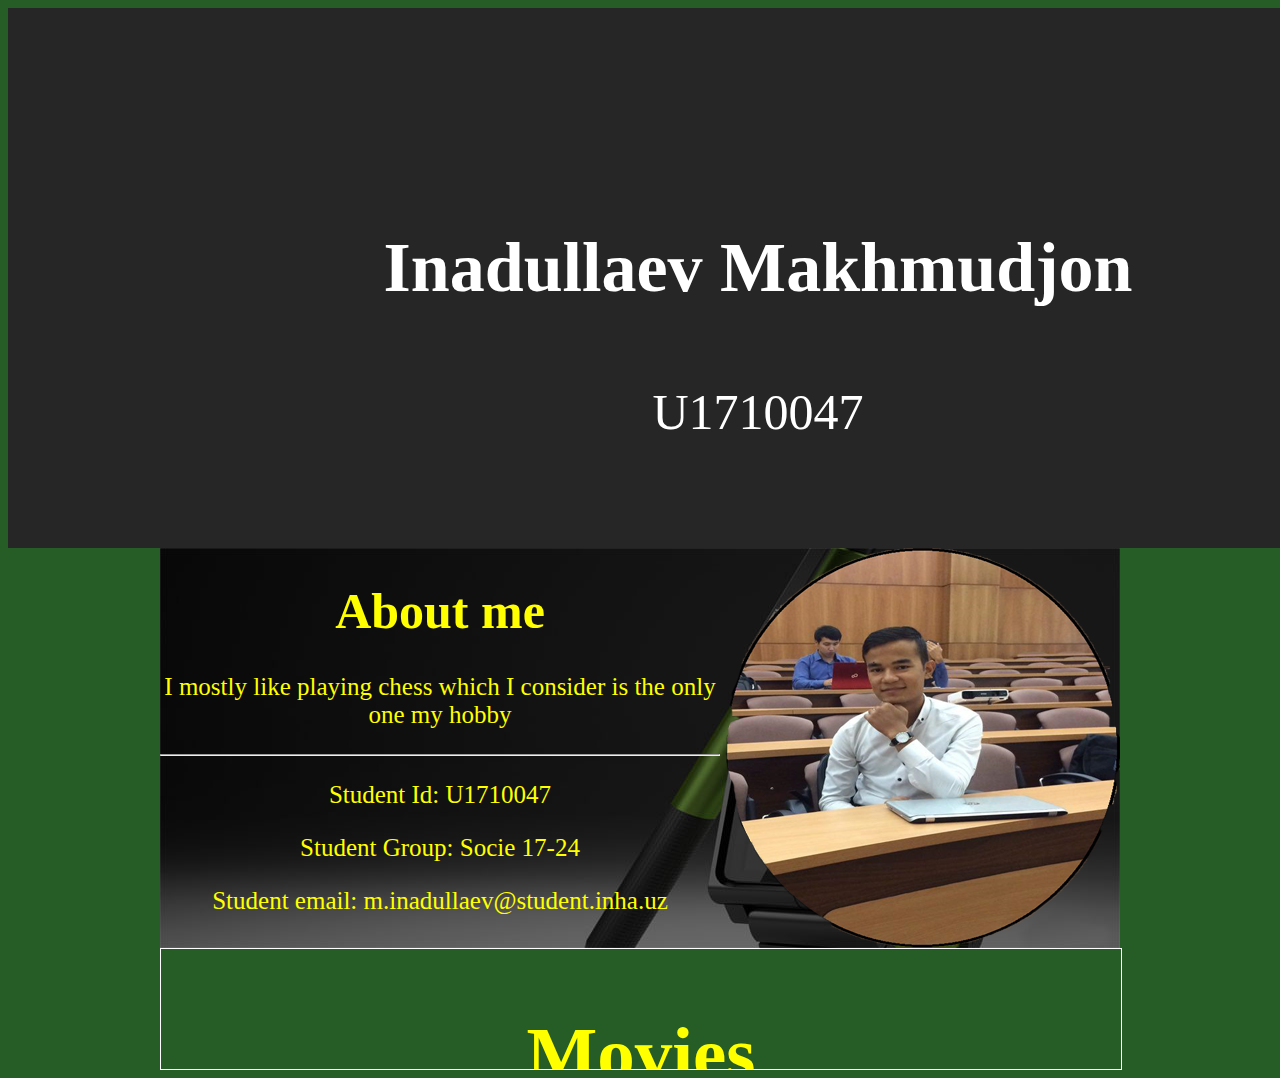
<file: index.html>
<!DOCTYPE html>
<html>
<head>
	<title>Home</title>
	<link rel="stylesheet" type="text/css" href="mycssproject.css">
</head>

<body>

<div class="header">
      <h1>Inadullaev Makhmudjon</h1>
      <p style="padding-top: 25px">U1710047</p>
   </div>
<div class="Makhmudjon">
   <div class="allinclude">
   
          <div class="aboutme">
          <div class="me"><h1>About me</h1>
          <p>I mostly like playing chess which I consider is the only one my hobby</p><hr/>
          <p>Student Id: U1710047</p>
           <p>Student Group: Socie 17-24</p>
           <p>Student email: m.inadullaev@student.inha.uz</p>
</div>
          </div>

          <div class="picplace">

          </div>

   </div>


   <div class="buttom">
   <div class="idinform">
          <div class="buttomtext">

<a href="movies.html">

	<h2 style="color:yellow">Movies</h2>
</a>


</div>

           </div>


   </div>


</div>




</body>
</html>
</file>
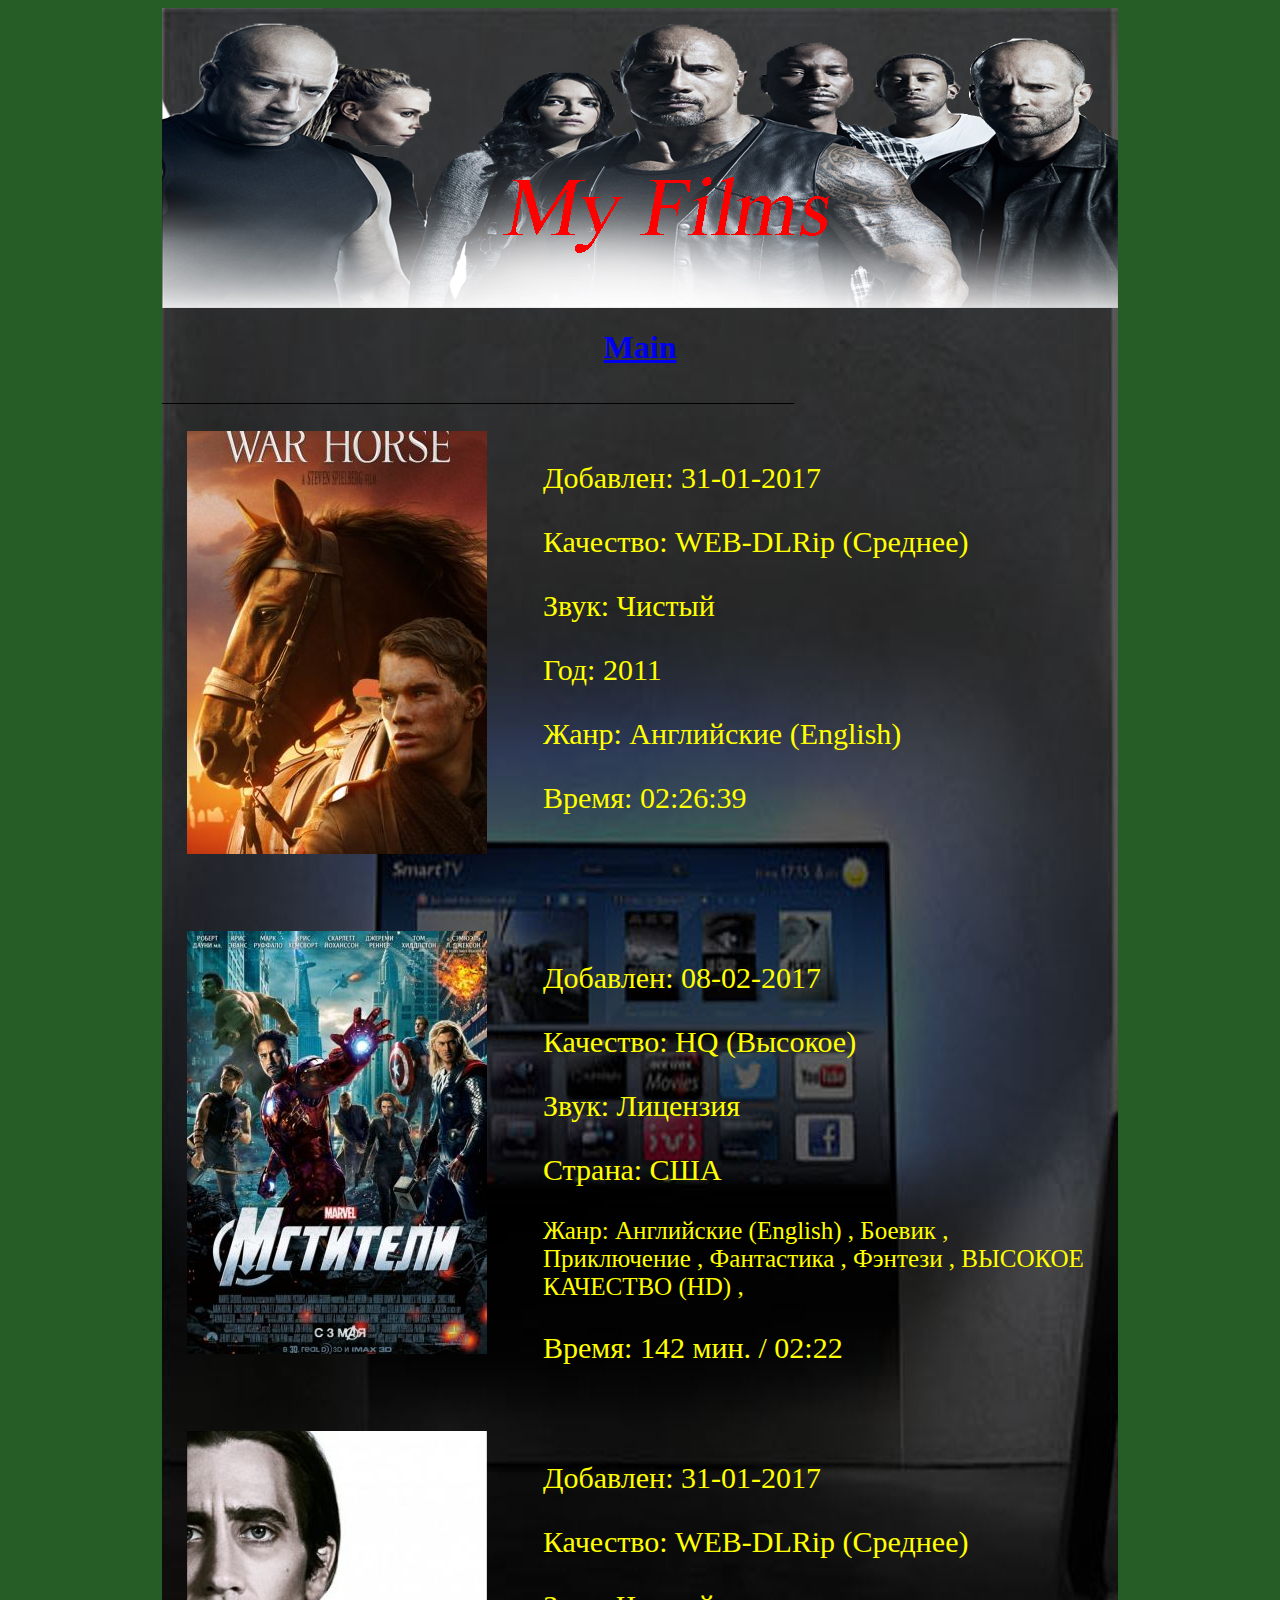
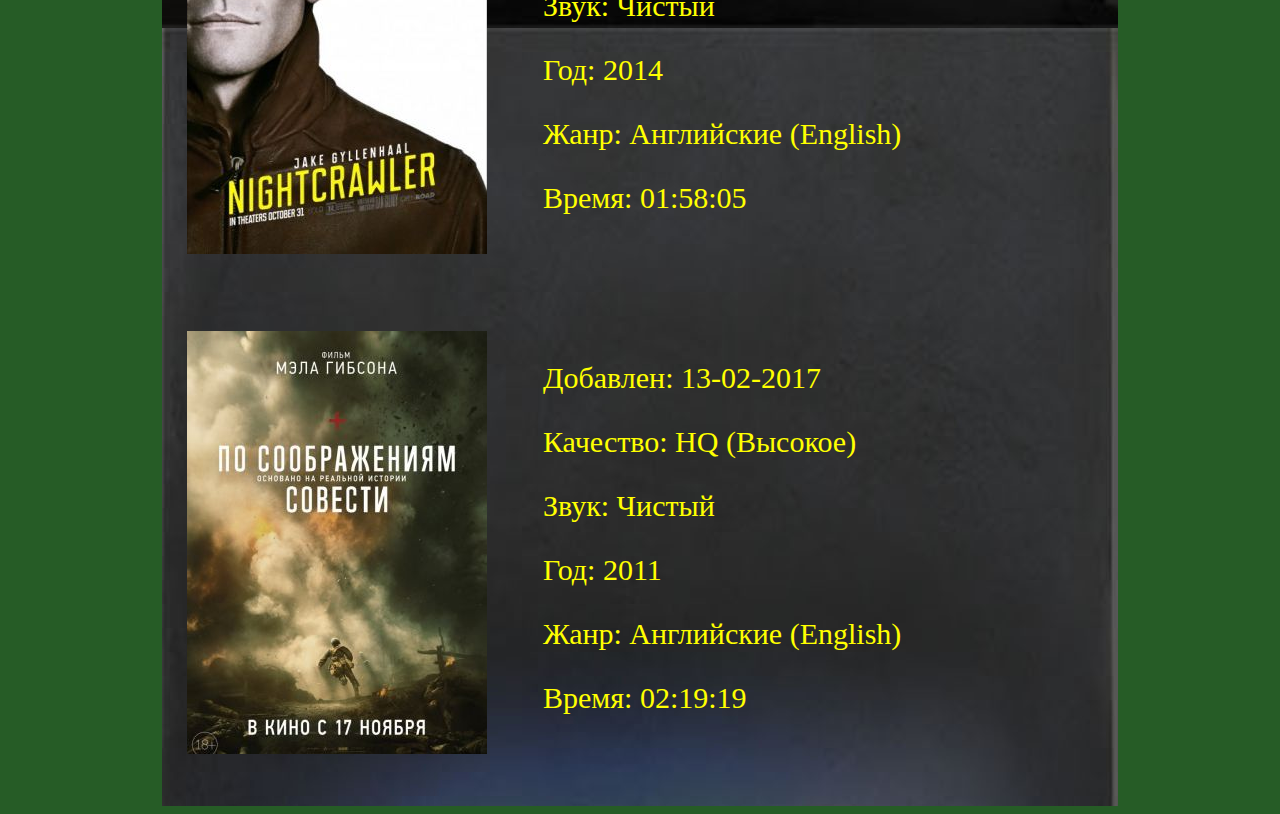
<file: movies.html>
<!DOCTYPE html>
<html>
<head>
	<title>Movies</title>
	<link rel="stylesheet" type="text/css" href="movies.css">
	<meta charset="utf-8">
</head>
<body>
<div class="hhh">
<div class="head">
</div>

<div class="buttom">
<a href="index.html">
	<h1 style="text-align: center">Main</h1>
</a>
</div>
<div class="body">

_______________________________________________________________________________

  <div class="all">
    
        <div class="left">
          <img src="film1.jpg">
        </div>
       
       <div class="description">
  <p style="font-size: 30px;color:yellow;" >Добавлен: 31-01-2017</p>
  <p style="font-size: 30px;color:yellow;" >Качество:
WEB-DLRip (Среднее)</p>
  <p style="font-size: 30px;color:yellow;" >Звук:
Чистый</p>
  <p style="font-size: 30px;color:yellow;" >Год:
2011</p>
<p style="font-size: 30px;color:yellow;" >Жанр:
Английские (English)</p>
<p style="font-size: 30px;color:yellow;" >Время:
02:26:39</p>
       </div>


    </div>

<div class="all">
    
        <div class="left">
          <img src="film2.jpg">
        </div>
       
       <div class="description">
  <p style="font-size: 30px;color:yellow;" >Добавлен:
08-02-2017</p>
  <p style="font-size: 30px;color:yellow;" >Качество:
HQ (Высокое)</p>
  <p style="font-size: 30px;color:yellow;" >Звук:
Лицензия</p>
  <p style="font-size: 30px;color:yellow;" >Страна:
США</p>
<p style="font-size: 25px;color:yellow;" >Жанр:
Английские (English) , Боевик , Приключение , Фантастика , Фэнтези , ВЫСОКОЕ КАЧЕСТВО (HD) ,</p>
<p style="font-size: 30px;color:yellow;" >Время:
142 мин. / 02:22</p>
       </div>


    </div>


<div class="all">
    
        <div class="left">
          <img src="film3.jpg">
        </div>
       
       <div class="description">
  <p style="font-size: 30px;color:yellow;" >Добавлен:
31-01-2017</p>
  <p style="font-size: 30px;color:yellow;" >Качество:
WEB-DLRip (Среднее)</p>
  <p style="font-size: 30px;color:yellow;" >Звук:
Чистый</p>
  <p style="font-size: 30px;color:yellow;" >Год:
2014</p>
<p style="font-size: 30px;color:yellow;" >Жанр:
Английские (English) </p>
<p style="font-size: 30px;color:yellow;" >Время:
01:58:05</p>
       </div>


    </div>


<div class="all">
    
        <div class="left">
          <img src="film4.jpg">
        </div>
       
       <div class="description">
  <p style="font-size: 30px;color:yellow;" >Добавлен:
13-02-2017</p>
  <p style="font-size: 30px;color:yellow;" >Качество:
HQ (Высокое)</p>
  <p style="font-size: 30px;color:yellow;" >Звук:
Чистый</p>
  <p style="font-size: 30px;color:yellow;" >Год:
2011</p>
<p style="font-size: 30px;color:yellow;" >Жанр:
Английские (English)</p>
<p style="font-size: 30px;color:yellow;" >Время:
02:19:19</p>
       </div>


    </div>





</div>


</div>
</body>
</html>
</file>
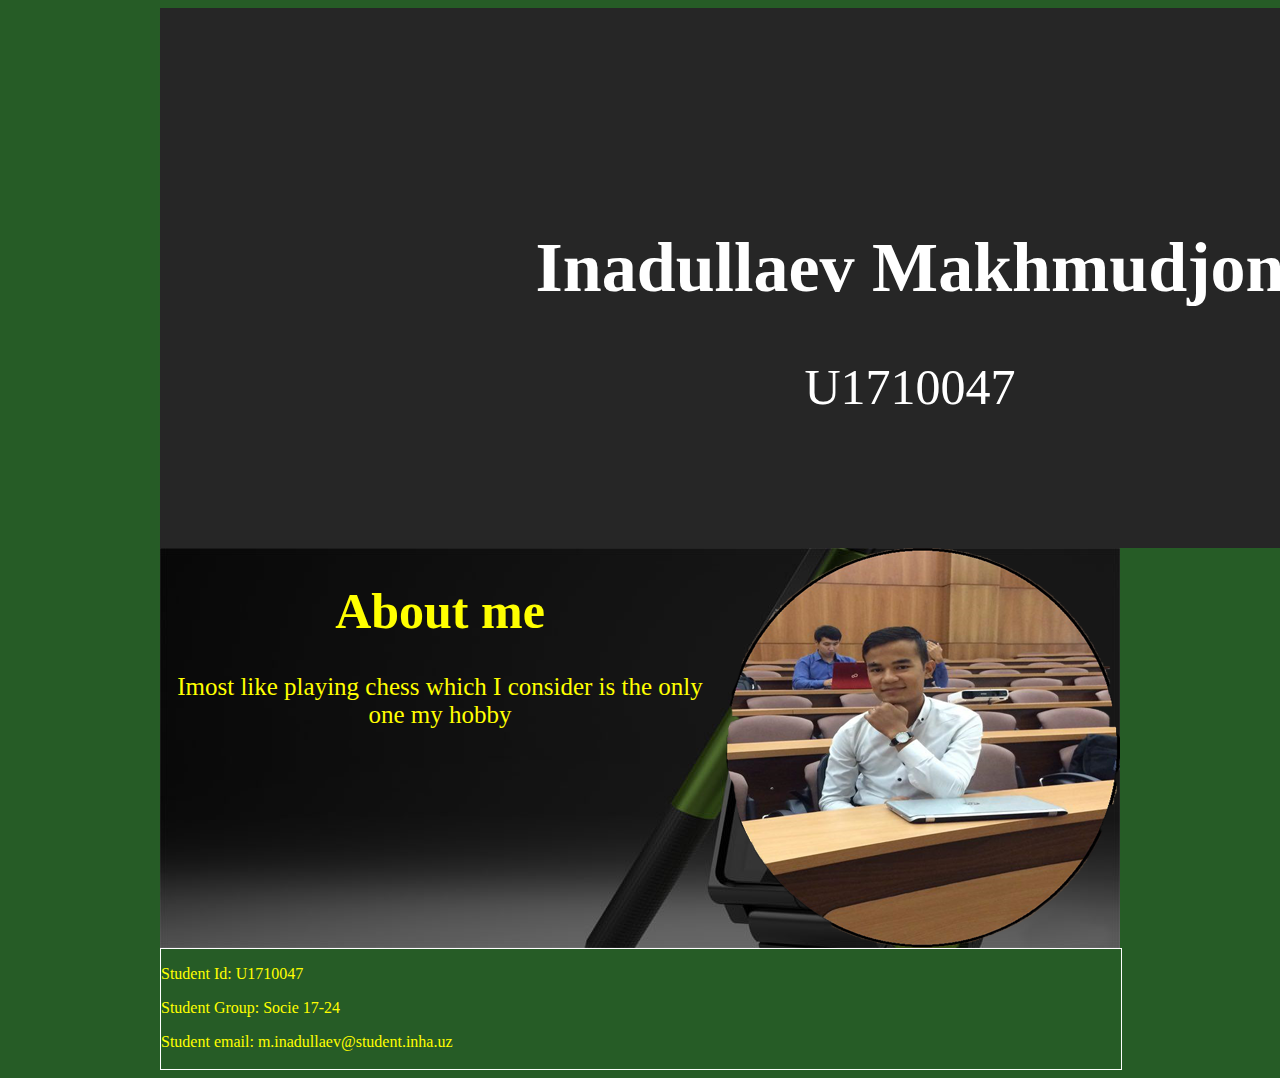
<file: myhtmproject.html>
<!DOCTYPE html>
<html>
<head>
	<title>Home</title>
	<link rel="stylesheet" type="text/css" href="mycssproject.css">
</head>

<body>
<div class="Makhmudjon">

   <div class="header">
      <h1>Inadullaev Makhmudjon</h1>
      <p>U1710047</p>
   </div>

   <div class="allinclude">
   
          <div class="aboutme">
          <div class="me"><h1>About me</h1>
          <p>Imost like playing chess which I consider is the only one my hobby</p>
</div>
          </div>

          <div class="picplace">

          </div>

   </div>


   <div class="buttom">
   <div class="idinform">
          <p>Student Id: U1710047</p>
           <p>Student Group: Socie 17-24</p>
           <p>Student email: m.inadullaev@student.inha.uz</p>
           </div>


   </div>


</div>



</body>
</html>
</file>
<file: mycssproject.css>
body{
background-color: #265C26;
}

.Makhmudjon{

height: auto;
width: 960px;
border:0px solid red;
margin:auto;
}

.header{
   height: 540px;
   width: 1500px;
   border:0px solid yellow;
   background-color:  #262626;
   margin:auto;
   overflow: hidden;
}

.header h1{
font-family: SketchFlow Print;
text-align: center;
padding-top: 220px;
font-size: 70px;
color: #fff;
 margin:auto;

}

.header p{
font-family: SketchFlow Print;
text-align: center;
font-size: 50px;
color: #fff;
}


.allinclude{
height: 400;
width: 960px;
border: 0px solid white;
background-image: url(just.jpg);
overflow: hidden;
 margin:auto;

}

.aboutme{
height: 400px;
width: 560px;
border:0px solid #fff;
float: left;


}
.me{
	color: yellow;
	text-align: center;
	font-size: 25px

}

.picplace{
height: 400px;
width:395px;
border:0px solid #fff;
float: right;
background-image: url(mypic.png);

}

.buttom{
overflow: hidden;
width: 960px;
height: 120px;
border: 1px solid #fff;
}

.idinform{
	color: yellow;
}

.buttomtext{
	font-family: SketchFlow Print;
text-align: center;
font-size: 50px;
color: Black;
z-index: 100;
}
.START{
height: auto;
width: 960px;
border:1px solid red;
margin:auto;
overflow: hidden;
}
</file>
<file: movies.css>
.head{
   height: 300px;
   width: 956px;
   border:0px solid black;
   margin:auto;
   background-image: url(myfilms.png);
   overflow: hidden;
}

.body{
   height: auto;
   width: 956px;
   border:0px solid black;
   margin:auto;

}

.buttom{
 height: 80px;
   width: 956px;
   border:0px solid yellow;
  padding-bottom: bottom;
  overflow: hidden;

}

.hhh{
   height: auto;
   width: 956px;
   border:0px solid red;
   margin:auto;
   background-image: url(myborder.jpg);
   overflow: hidden;
}
body{
background-color: #265C26;
}

.all{
width:956px;
height:500px;
border:0px solid #7EC121;
overflow: hidden;
}

.left{
width:300px;
height:423px;
border:0px solid #7EC121;
overflow: hidden;
margin:25px;
float:left;
}

.description{
width:550px;
height:423px;
border:0px solid #7EC121;
margin:25px;
float:right;
}
</file>
